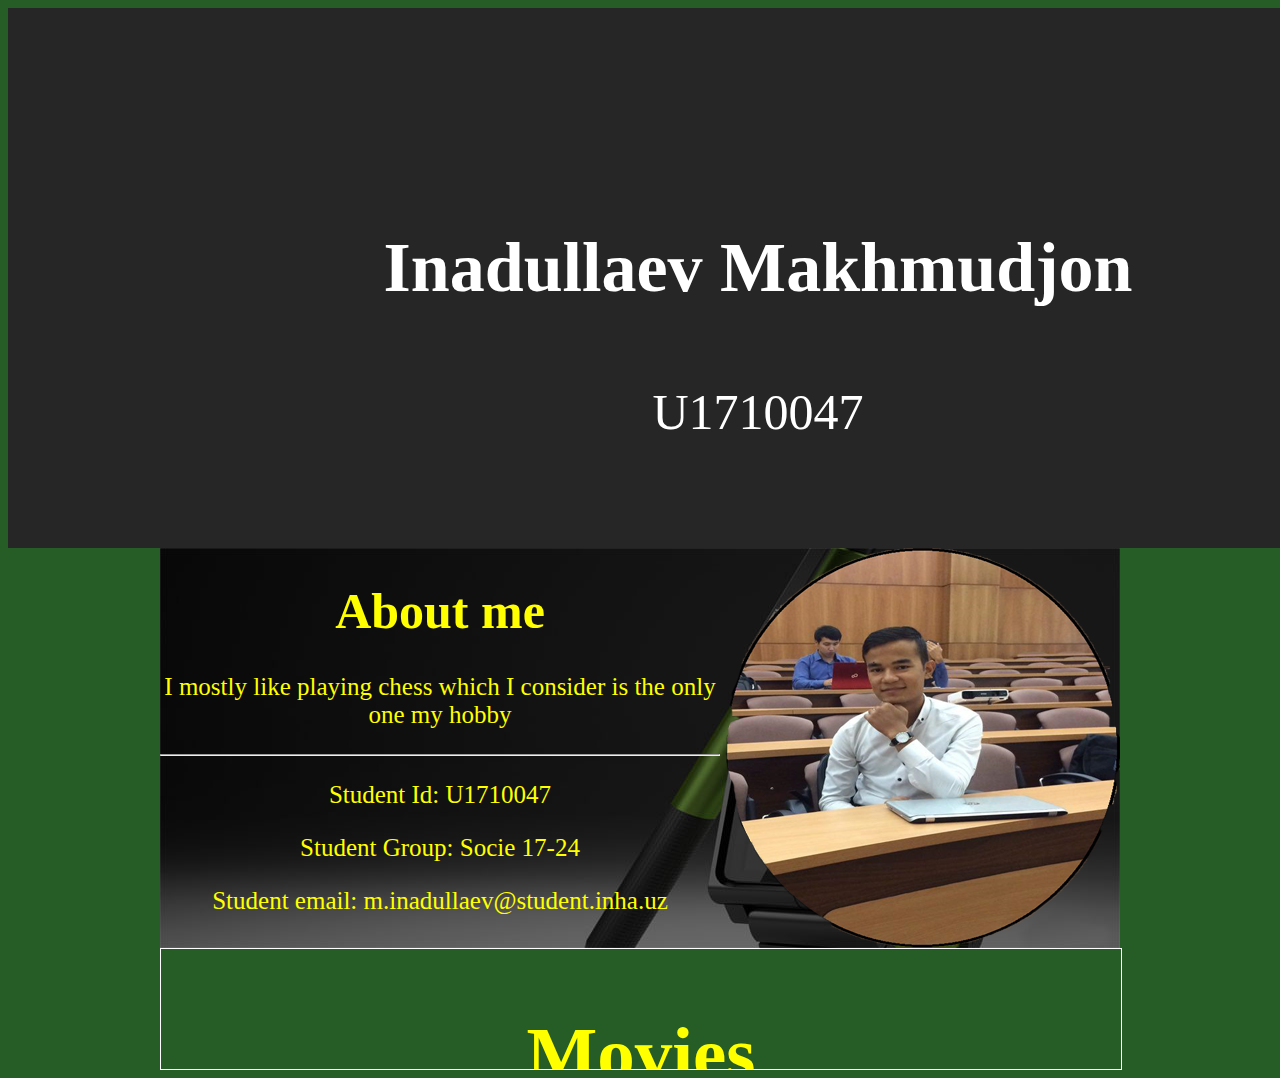
<file: index.html>
<!DOCTYPE html>
<html>
<head>
	<title>Home</title>
	<link rel="stylesheet" type="text/css" href="mycssproject.css">
</head>

<body>

<div class="header">
      <h1>Inadullaev Makhmudjon</h1>
      <p style="padding-top: 25px">U1710047</p>
   </div>
<div class="Makhmudjon">
   <div class="allinclude">
   
          <div class="aboutme">
          <div class="me"><h1>About me</h1>
          <p>I mostly like playing chess which I consider is the only one my hobby</p><hr/>
          <p>Student Id: U1710047</p>
           <p>Student Group: Socie 17-24</p>
           <p>Student email: m.inadullaev@student.inha.uz</p>
</div>
          </div>

          <div class="picplace">

          </div>

   </div>


   <div class="buttom">
   <div class="idinform">
          <div class="buttomtext">

<a href="movies.html">

	<h2 style="color:yellow">Movies</h2>
</a>


</div>

           </div>


   </div>


</div>




</body>
</html>
</file>
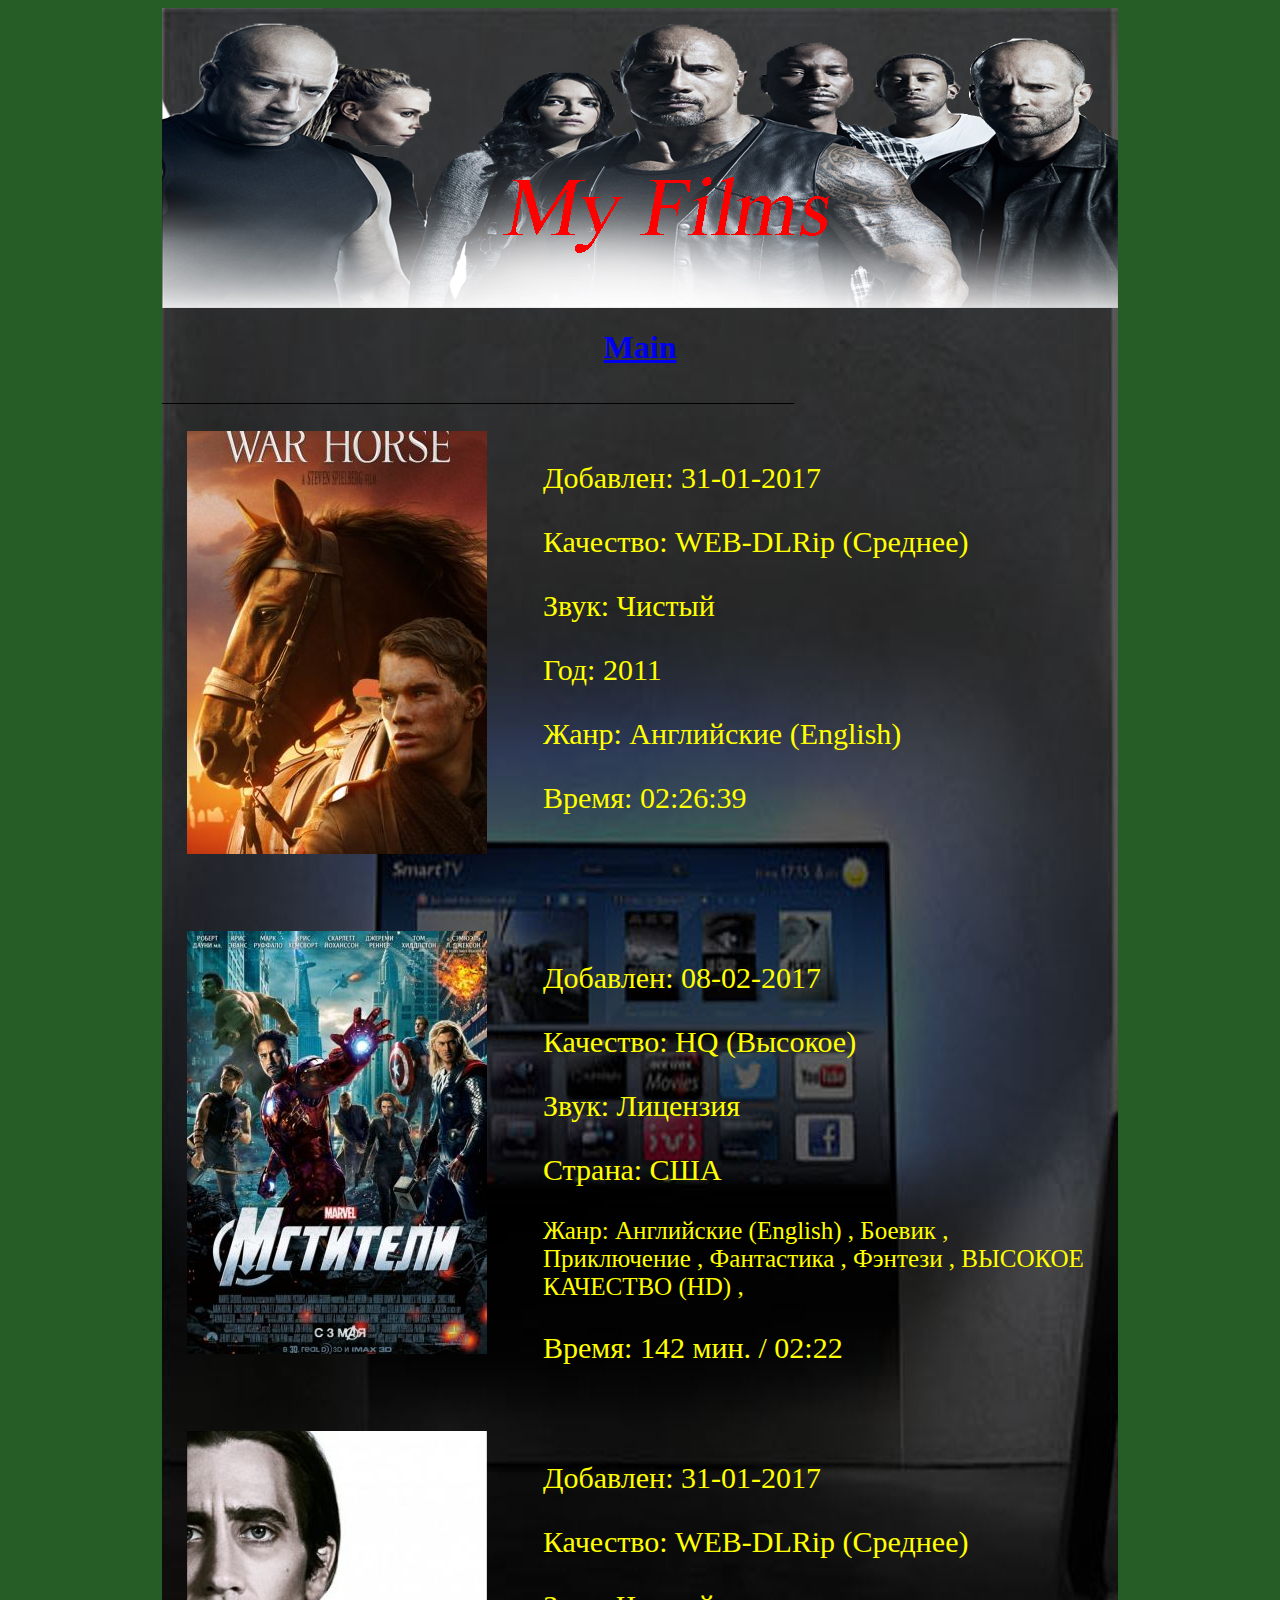
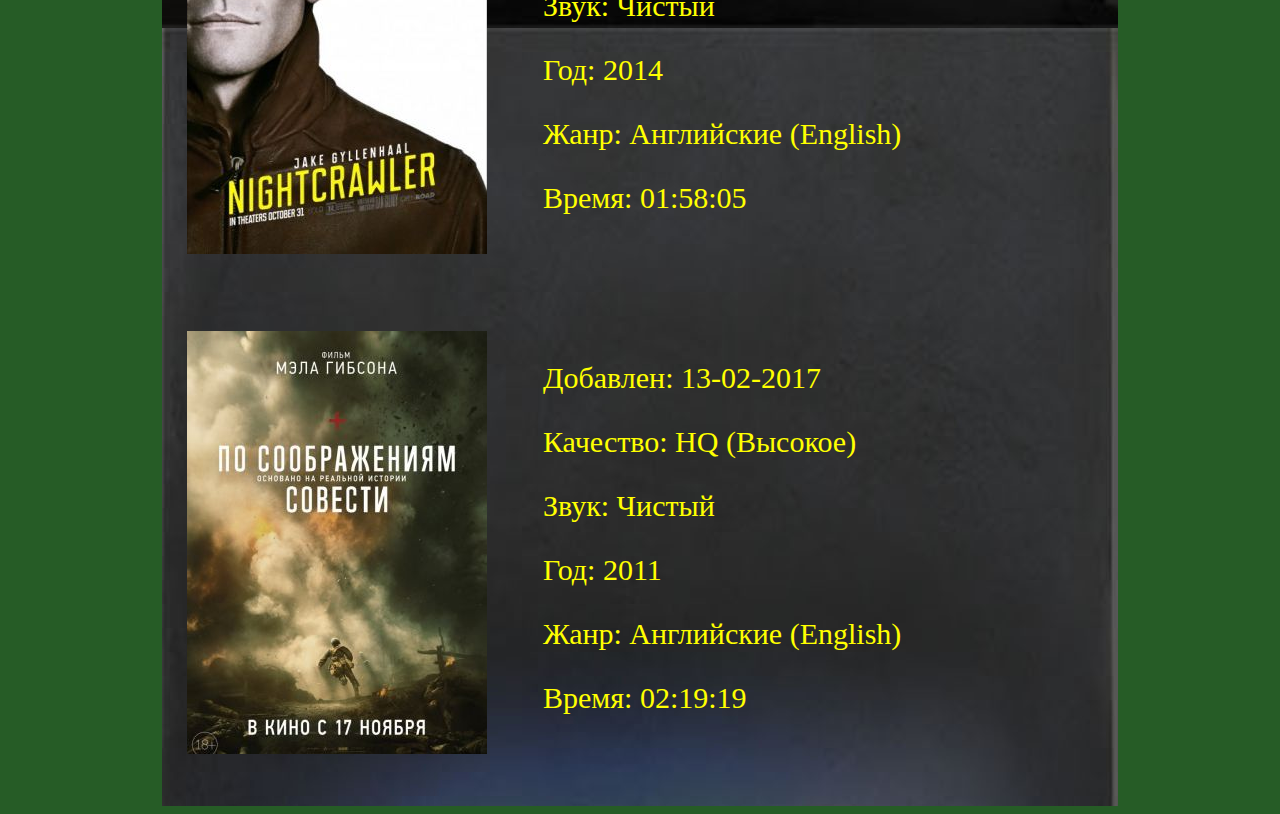
<file: movies.html>
<!DOCTYPE html>
<html>
<head>
	<title>Movies</title>
	<link rel="stylesheet" type="text/css" href="movies.css">
	<meta charset="utf-8">
</head>
<body>
<div class="hhh">
<div class="head">
</div>

<div class="buttom">
<a href="index.html">
	<h1 style="text-align: center">Main</h1>
</a>
</div>
<div class="body">

_______________________________________________________________________________

  <div class="all">
    
        <div class="left">
          <img src="film1.jpg">
        </div>
       
       <div class="description">
  <p style="font-size: 30px;color:yellow;" >Добавлен: 31-01-2017</p>
  <p style="font-size: 30px;color:yellow;" >Качество:
WEB-DLRip (Среднее)</p>
  <p style="font-size: 30px;color:yellow;" >Звук:
Чистый</p>
  <p style="font-size: 30px;color:yellow;" >Год:
2011</p>
<p style="font-size: 30px;color:yellow;" >Жанр:
Английские (English)</p>
<p style="font-size: 30px;color:yellow;" >Время:
02:26:39</p>
       </div>


    </div>

<div class="all">
    
        <div class="left">
          <img src="film2.jpg">
        </div>
       
       <div class="description">
  <p style="font-size: 30px;color:yellow;" >Добавлен:
08-02-2017</p>
  <p style="font-size: 30px;color:yellow;" >Качество:
HQ (Высокое)</p>
  <p style="font-size: 30px;color:yellow;" >Звук:
Лицензия</p>
  <p style="font-size: 30px;color:yellow;" >Страна:
США</p>
<p style="font-size: 25px;color:yellow;" >Жанр:
Английские (English) , Боевик , Приключение , Фантастика , Фэнтези , ВЫСОКОЕ КАЧЕСТВО (HD) ,</p>
<p style="font-size: 30px;color:yellow;" >Время:
142 мин. / 02:22</p>
       </div>


    </div>


<div class="all">
    
        <div class="left">
          <img src="film3.jpg">
        </div>
       
       <div class="description">
  <p style="font-size: 30px;color:yellow;" >Добавлен:
31-01-2017</p>
  <p style="font-size: 30px;color:yellow;" >Качество:
WEB-DLRip (Среднее)</p>
  <p style="font-size: 30px;color:yellow;" >Звук:
Чистый</p>
  <p style="font-size: 30px;color:yellow;" >Год:
2014</p>
<p style="font-size: 30px;color:yellow;" >Жанр:
Английские (English) </p>
<p style="font-size: 30px;color:yellow;" >Время:
01:58:05</p>
       </div>


    </div>


<div class="all">
    
        <div class="left">
          <img src="film4.jpg">
        </div>
       
       <div class="description">
  <p style="font-size: 30px;color:yellow;" >Добавлен:
13-02-2017</p>
  <p style="font-size: 30px;color:yellow;" >Качество:
HQ (Высокое)</p>
  <p style="font-size: 30px;color:yellow;" >Звук:
Чистый</p>
  <p style="font-size: 30px;color:yellow;" >Год:
2011</p>
<p style="font-size: 30px;color:yellow;" >Жанр:
Английские (English)</p>
<p style="font-size: 30px;color:yellow;" >Время:
02:19:19</p>
       </div>


    </div>





</div>


</div>
</body>
</html>
</file>
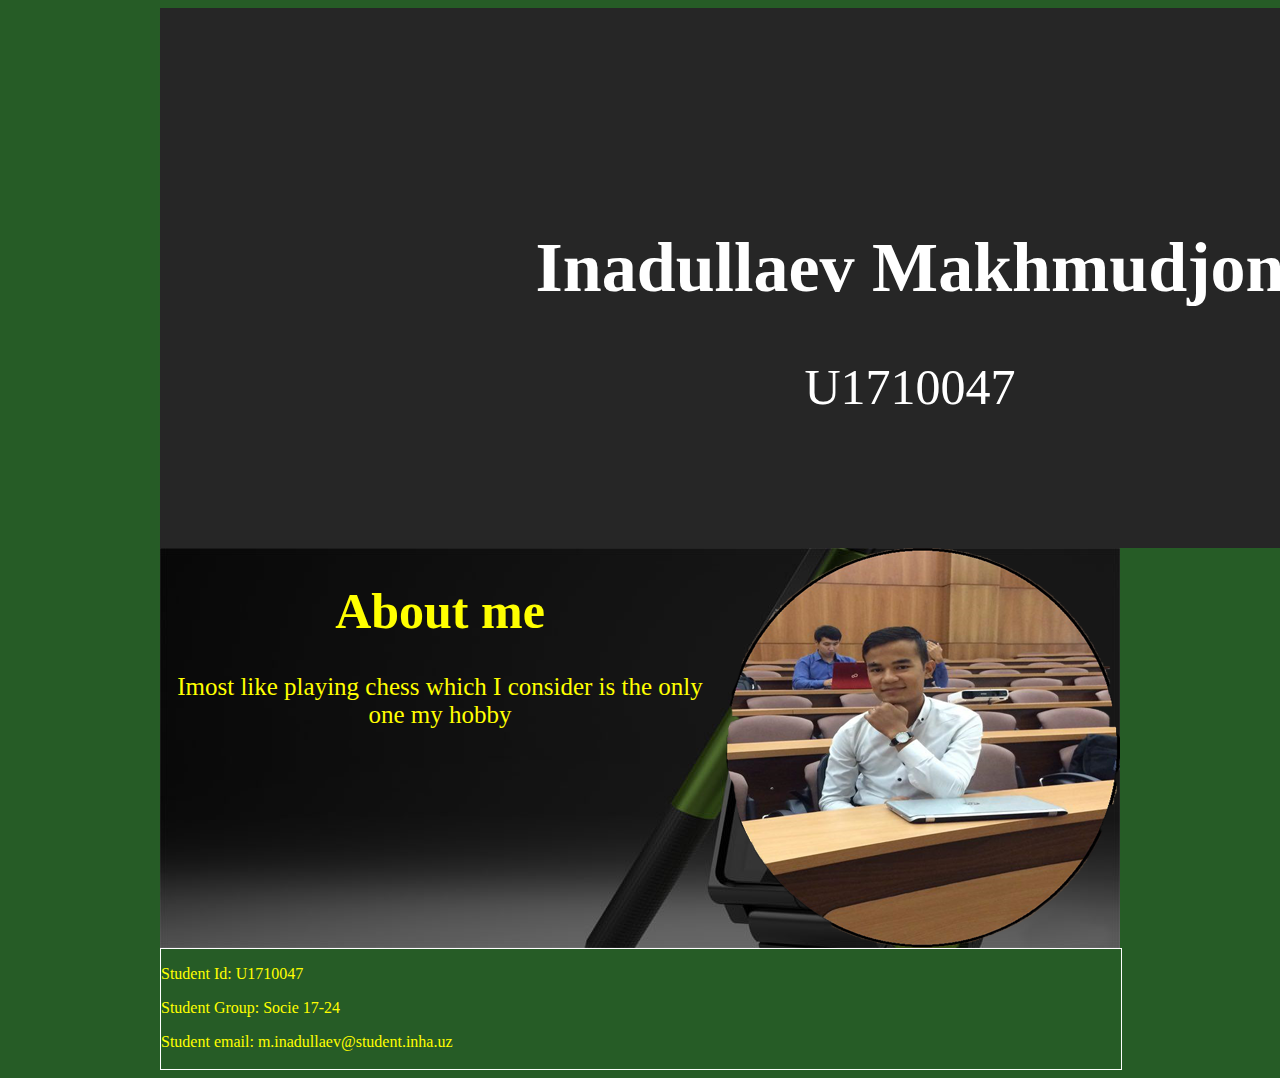
<file: myhtmproject.html>
<!DOCTYPE html>
<html>
<head>
	<title>Home</title>
	<link rel="stylesheet" type="text/css" href="mycssproject.css">
</head>

<body>
<div class="Makhmudjon">

   <div class="header">
      <h1>Inadullaev Makhmudjon</h1>
      <p>U1710047</p>
   </div>

   <div class="allinclude">
   
          <div class="aboutme">
          <div class="me"><h1>About me</h1>
          <p>Imost like playing chess which I consider is the only one my hobby</p>
</div>
          </div>

          <div class="picplace">

          </div>

   </div>


   <div class="buttom">
   <div class="idinform">
          <p>Student Id: U1710047</p>
           <p>Student Group: Socie 17-24</p>
           <p>Student email: m.inadullaev@student.inha.uz</p>
           </div>


   </div>


</div>



</body>
</html>
</file>
<file: mycssproject.css>
body{
background-color: #265C26;
}

.Makhmudjon{

height: auto;
width: 960px;
border:0px solid red;
margin:auto;
}

.header{
   height: 540px;
   width: 1500px;
   border:0px solid yellow;
   background-color:  #262626;
   margin:auto;
   overflow: hidden;
}

.header h1{
font-family: SketchFlow Print;
text-align: center;
padding-top: 220px;
font-size: 70px;
color: #fff;
 margin:auto;

}

.header p{
font-family: SketchFlow Print;
text-align: center;
font-size: 50px;
color: #fff;
}


.allinclude{
height: 400;
width: 960px;
border: 0px solid white;
background-image: url(just.jpg);
overflow: hidden;
 margin:auto;

}

.aboutme{
height: 400px;
width: 560px;
border:0px solid #fff;
float: left;


}
.me{
	color: yellow;
	text-align: center;
	font-size: 25px

}

.picplace{
height: 400px;
width:395px;
border:0px solid #fff;
float: right;
background-image: url(mypic.png);

}

.buttom{
overflow: hidden;
width: 960px;
height: 120px;
border: 1px solid #fff;
}

.idinform{
	color: yellow;
}

.buttomtext{
	font-family: SketchFlow Print;
text-align: center;
font-size: 50px;
color: Black;
z-index: 100;
}
.START{
height: auto;
width: 960px;
border:1px solid red;
margin:auto;
overflow: hidden;
}
</file>
<file: movies.css>
.head{
   height: 300px;
   width: 956px;
   border:0px solid black;
   margin:auto;
   background-image: url(myfilms.png);
   overflow: hidden;
}

.body{
   height: auto;
   width: 956px;
   border:0px solid black;
   margin:auto;

}

.buttom{
 height: 80px;
   width: 956px;
   border:0px solid yellow;
  padding-bottom: bottom;
  overflow: hidden;

}

.hhh{
   height: auto;
   width: 956px;
   border:0px solid red;
   margin:auto;
   background-image: url(myborder.jpg);
   overflow: hidden;
}
body{
background-color: #265C26;
}

.all{
width:956px;
height:500px;
border:0px solid #7EC121;
overflow: hidden;
}

.left{
width:300px;
height:423px;
border:0px solid #7EC121;
overflow: hidden;
margin:25px;
float:left;
}

.description{
width:550px;
height:423px;
border:0px solid #7EC121;
margin:25px;
float:right;
}
</file>
